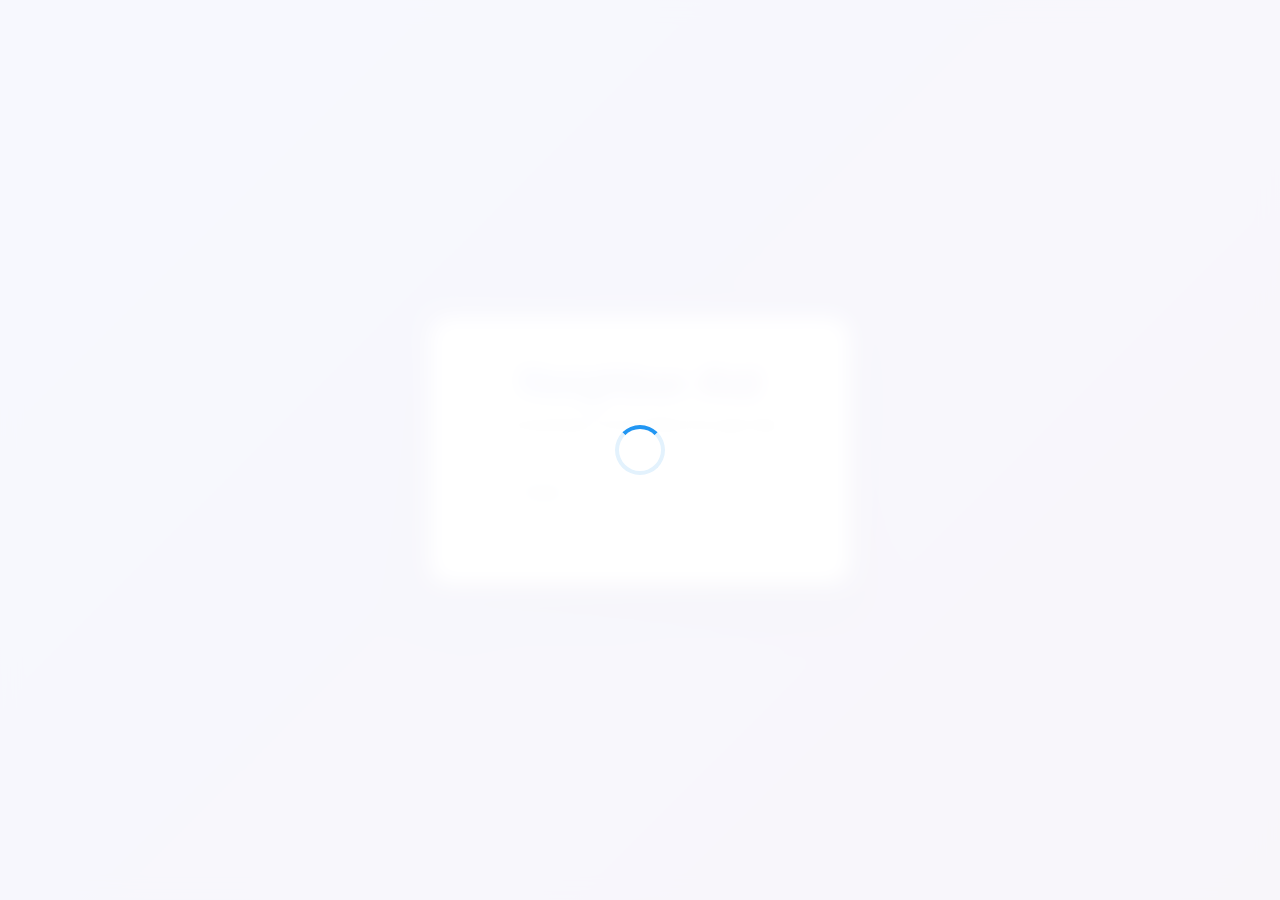
<file: index.html>
<!DOCTYPE html>
<html lang="en">
<head>
    <meta charset="UTF-8">
    <meta name="viewport" content="width=device-width, initial-scale=1.0">
    <title>Neighbor Aid - Community Help Exchange</title>
    <link rel="stylesheet" href="style.css">
    <link href="https://fonts.googleapis.com/css2?family=Inter:wght@300;400;500;600;700&display=swap" rel="stylesheet">
    <link rel="icon" href="data:image/svg+xml,<svg xmlns='http://www.w3.org/2000/svg' viewBox='0 0 100 100'><text y='.9em' font-size='90'>🤝</text></svg>">
</head>
<body>
    <!-- Loading Overlay -->
    <div id="loadingOverlay" class="loading-overlay">
        <div class="loading-spinner"></div>
    </div>

    <!-- Auth Section -->
    <div id="authSection" class="auth-container">
        <div class="auth-card">
            <div class="logo">
                <h1>Neighbor Aid</h1>
                <p>Connecting communities through help</p>
            </div>
            
            <div id="authMessage" class="message hidden"></div>
            
            <form id="authForm" class="auth-form">
                <div class="input-group">
                    <input type="email" id="email" placeholder="Email" required>
                    <span class="input
</file>
<file: style.css>
* {
    margin: 0;
    padding: 0;
    box-sizing: border-box;
}

body {
    font-family: 'Inter', -apple-system, BlinkMacSystemFont, sans-serif;
    background: linear-gradient(135deg, #667eea 0%, #764ba2 100%);
    min-height: 100vh;
    color: #333;
}

.hidden { display: none !important; }

/* Loading Overlay */
.loading-overlay {
    position: fixed;
    top: 0;
    left: 0;
    width: 100%;
    height: 100%;
    background: rgba(255, 255, 255, 0.95);
    display: flex;
    align-items: center;
    justify-content: center;
    z-index: 1000;
    backdrop-filter: blur(10px);
}

.loading-spinner {
    width: 50px;
    height: 50px;
    border: 4px solid #e3f2fd;
    border-top: 4px solid #2196f3;
    border-radius: 50%;
    animation: spin 1s linear infinite;
}

@keyframes spin {
    0% { transform: rotate(0deg); }
    100% { transform: rotate(360deg); }
}

/* Auth Styles */
.auth-container {
    min-height: 100vh;
    display: flex;
    align-items: center;
    justify-content: center;
    padding: 20px;
}

.auth-card {
    background: white;
    padding: 2.5rem;
    border-radius: 20px;
    box-shadow: 0 25px 50px rgba(0, 0, 0, 0.15);
    width: 100%;
    max-width: 420px;
    backdrop-filter: blur(10px);
}

.logo {
    text-align: center;
    margin-bottom: 2rem;
}

.logo h1 {
    font-size: 2.5rem;
    font-weight: 700;
    background: linear-gradient(135deg, #667eea, #764ba2);
    -webkit-background-clip: text;
    -webkit-text-fill-color: transparent;
    background-clip: text;
    margin-bottom: 0.5rem;
}

.logo p {
    color: #666;
    font-weight: 400;
}

.message {
    padding: 12px 16px;
    border-radius: 12px;
    margin-bottom: 1.5rem;
    font-weight: 500;
}

.message.error {
    background: #fee;
    color: #c33;
    border: 1px solid #fcc;
}

.message.success {
    background: #efe;
    color: #060;
    border: 1px solid #cfc;
}

.input-group {
    position: relative;
    margin-bottom: 1.5rem;
}

.input-group input {
    width: 100%;
    padding: 16px 20px 16px 50px;
    border: 2px solid #e1e5e9;
    border-radius: 12px;
    font-size: 16px;
    transition: all 0.3s ease;
    background: #fafbfc;
}

.input-group input:focus {
    outline: none;
    border-color: #667eea;
    background: white;
    box-shadow: 0 0 0 3px rgba(102, 126, 234, 0.1);
}

.input-icon {
    position: absolute;
    left: 16px;
    top: 50%;
    transform: translateY(-50%);
    font-size: 20px;
}

.auth-form .btn-primary {
    width: 100%;
    padding: 16px;
    background: linear-gradient(135deg, #667eea, #764ba2);
    color: white;
    border: none;
    border-radius: 12px;
    font-size: 16px;
    font-weight: 600;
    cursor: pointer;
    transition: all 0.3s ease;
}

.auth-form .btn-primary:hover:not(:disabled) {
    transform: translateY(-2px);
    box-shadow: 0 10px 25px rgba(102, 126, 234, 0.4);
}

.auth-form .btn-primary:disabled {
    opacity: 0.7;
    cursor: not-allowed;
    transform: none;
}

.auth-toggle {
    text-align: center;
    margin-top: 1.5rem;
}

.link-btn {
    background: none;
    border: none;
    color: #667eea;
    font-weight: 600;
    cursor: pointer;
    padding: 0;
    font-size: 15px;
}

.link-btn:hover {
    text-decoration: underline;
}

/* Dashboard Styles */
.dashboard {
    min-height: 100vh;
    background: #f8fafc;
}

.dashboard-header {
    background: white;
    padding: 1.5rem 2rem;
    box-shadow: 0 2px 20px rgba(0, 0, 0, 0.08);
    display: flex;
    justify-content: space-between;
    align-items: center;
}

.header-left h1 {
    font-size: 1.8rem;
    font-weight: 700;
    color: #1e293b;
    margin-bottom: 0.25rem;
}

.tagline {
    color: #64748b;
    font-weight: 400;
}

.user-email {
    color: #475569;
    font-weight: 500;
    margin-right: 1rem;
}

.btn-secondary {
    background: #f1f5f9;
    color: #475569;
    border: 1px solid #e2e8f0;
    padding: 8px 20px;
    border-radius: 8px;
    font-weight: 500;
    cursor: pointer;
    transition: all 0.2s ease;
}

.btn-secondary:hover {
    background: #e2e8f0;
}

.dashboard-main {
    max-width: 1200px;
    margin: 0 auto;
    padding: 2rem;
    display: grid;
    grid-template-columns: 1fr 1fr;
    gap: 2rem;
}

.section {
    background: white;
    border-radius: 16px;
    padding: 2rem;
    box-shadow: 0 4px 20px rgba(0, 0, 0, 0.08);
}

.section h2 {
    font-size: 1.5rem;
    font-weight: 600;
    color: #1e293b;
    margin-bottom: 1.5rem;
}

.section-controls {
    display: flex;
    gap: 1rem;
    margin-bottom: 1.5rem;
}

.section-controls input {
    flex: 1;
    padding: 14px 18px;
    border: 2px solid #e2e8f0;
    border-radius: 12px;
    font-size: 16px;
    transition: border-color 0.3s ease;
}

.section-controls input:focus {
    outline: none;
    border-color: #667eea;
}

.btn-primary {
    padding: 14px 24px;
    background: linear-gradient(135deg, #667eea, #764ba2);
    color: white;
    border: none;
    border-radius: 12px;
    font-weight: 600;
    cursor: pointer;
    transition: all 0.3s ease;
    white-space: nowrap;
}

.btn-primary:hover:not(:disabled) {
    transform: translateY(-1px);
    box-shadow: 0 8px 20px rgba(102, 126, 234, 0.3);
}

.btn-primary:disabled {
    opacity: 0.6;
    cursor: not-allowed;
    transform: none;
}

/* Requests List */
.requests-list, .messages-list {
    min-height: 300px;
    max-height: 500px;
    overflow-y: auto;
    padding: 1rem 0;
}

.request-card, .message {
    background: #f8fafc;
    border: 1px solid #e2e8f0;
    border-radius: 12px;
    padding: 1.25rem;
    margin-bottom: 1rem;
    transition: all 0.3s ease;
}

.request-card:hover {
    transform: translateY(-2px);
    box-shadow: 0 8px 25px rgba(0, 0, 0, 0.1);
    border-color: #cbd5e1;
}

.request-author {
    font-weight: 600;
    color: #1e293b;
    margin-bottom: 0.5rem;
    font-size: 0.95rem;
}

.request-text {
    color: #475569;
    line-height: 1.6;
}

.request-time {
    font-size: 0.85rem;
    color: #94a3b8;
    margin-top: 0.75rem;
}

/* Chat Styles */
.chat-container {
    height: 500px;
    display: flex;
    flex-direction: column;
}

.messages-list {
    flex: 1;
    padding-right: 1rem;
}

.message {
    margin-bottom: 1rem;
    animation: fadeIn 0.3s ease;
}

@keyframes fadeIn {
    from { opacity: 0; transform: translateY(10px); }
    to { opacity: 1; transform: translateY(0); }
}

.message-author {
    font-weight: 600;
    color: #1e293b;
    margin-bottom: 0.25rem;
    font-size: 0.9rem;
}

.message-text {
    color: #475569;
    line-height: 1.5;
}

.message-time {
    font-size: 0.8rem;
    color: #94a3b8;
    margin-top: 0.5rem;
}

.chat-input-container {
    display: flex;
    gap: 1rem;
    padding-top: 1rem;
    border-top: 1px solid #e2e8f0;
}

.chat-input-container input {
    flex: 1;
    padding: 14px 18px;
    border: 2px solid #e2e8f0;
    border-radius: 12px;
    font-size: 16px;
}

.chat-input-container input:focus {
    outline: none;
    border-color: #667eea;
}

/* Empty States */
.empty-state {
    text-align: center;
    padding: 3rem 2rem;
    color: #64748b;
}

.empty-icon {
    font-size: 4rem;
    margin-bottom: 1rem;
}

.empty-state h3 {
    font-size: 1.25rem;
    margin-bottom: 0.5rem;
    color: #475569;
}

/* Responsive Design */
@media (max-width: 768px) {
    .dashboard-main {
        grid-template-columns: 1fr;
        padding: 1rem;
        gap: 1.5rem;
    }
    
    .dashboard-header {
        padding: 1rem;
        flex-direction: column;
        gap: 1rem;
        text-align: center;
    }
    
    .section {
        padding: 1.5rem;
    }
    
    .section-controls {
        flex-direction: column;
    }
    
    .chat-input-container {
        flex-direction: column;
    }
    
    .header-right {
        display: flex;
        align-items: center;
        gap: 1rem;
    }
    
    .auth-card {
        padding: 2rem 1.5rem;
        margin: 1rem;
    }
}

@media (max-width: 480px) {
    .logo h1 {
        font-size: 2rem;
    }
    
    .requests-list, .messages-list {
        min-height: 250px;
    }
}
</file>
